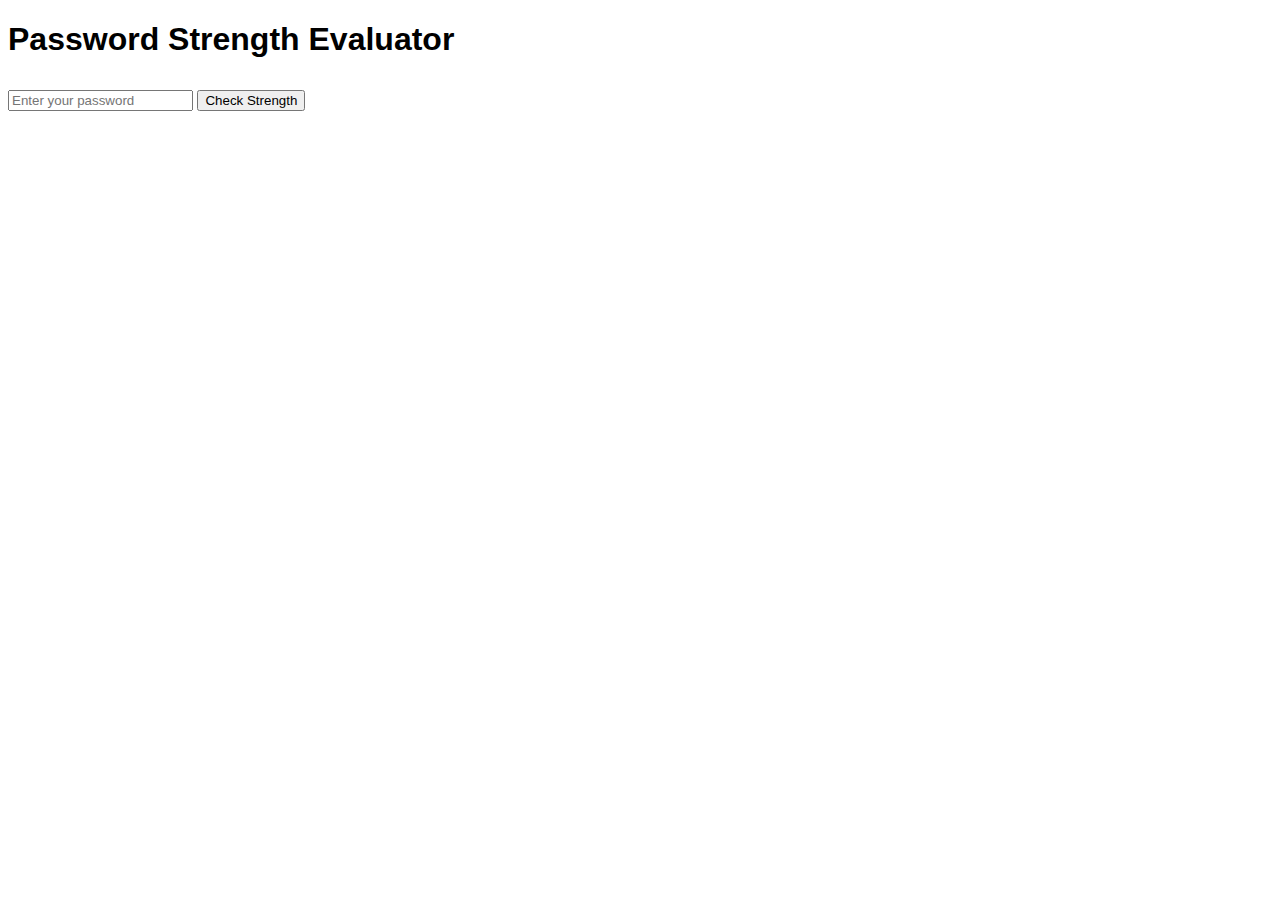
<file: static/index.html>
<!DOCTYPE html>
<html lang="en">
<head>
    <meta charset="UTF-8">
    <meta name="viewport" content="width=device-width, initial-scale=1.0">
    <title>Password Strength Evaluator</title>
    <style>
        body { font-family: Arial, sans-serif; }
        input { margin: 10px 0; }
    </style>
</head>
<body>
    <h1>Password Strength Evaluator</h1>
    <input type="password" id="password" placeholder="Enter your password">
    <button onclick="checkPassword()">Check Strength</button>
    <div id="result"></div>

    <script>
        async function checkPassword() {
            const password = document.getElementById('password').value;
            const response = await fetch(`https://81h079ir0f.execute-api.us-east-1.amazonaws.com/prod/check-password?password=${encodeURIComponent(password)}`);
            
            const result = await response.json();
            document.getElementById('result').innerText = `Password Strength: ${result.strength}`;
        }
    </script>
</body>
</html>
</file>
